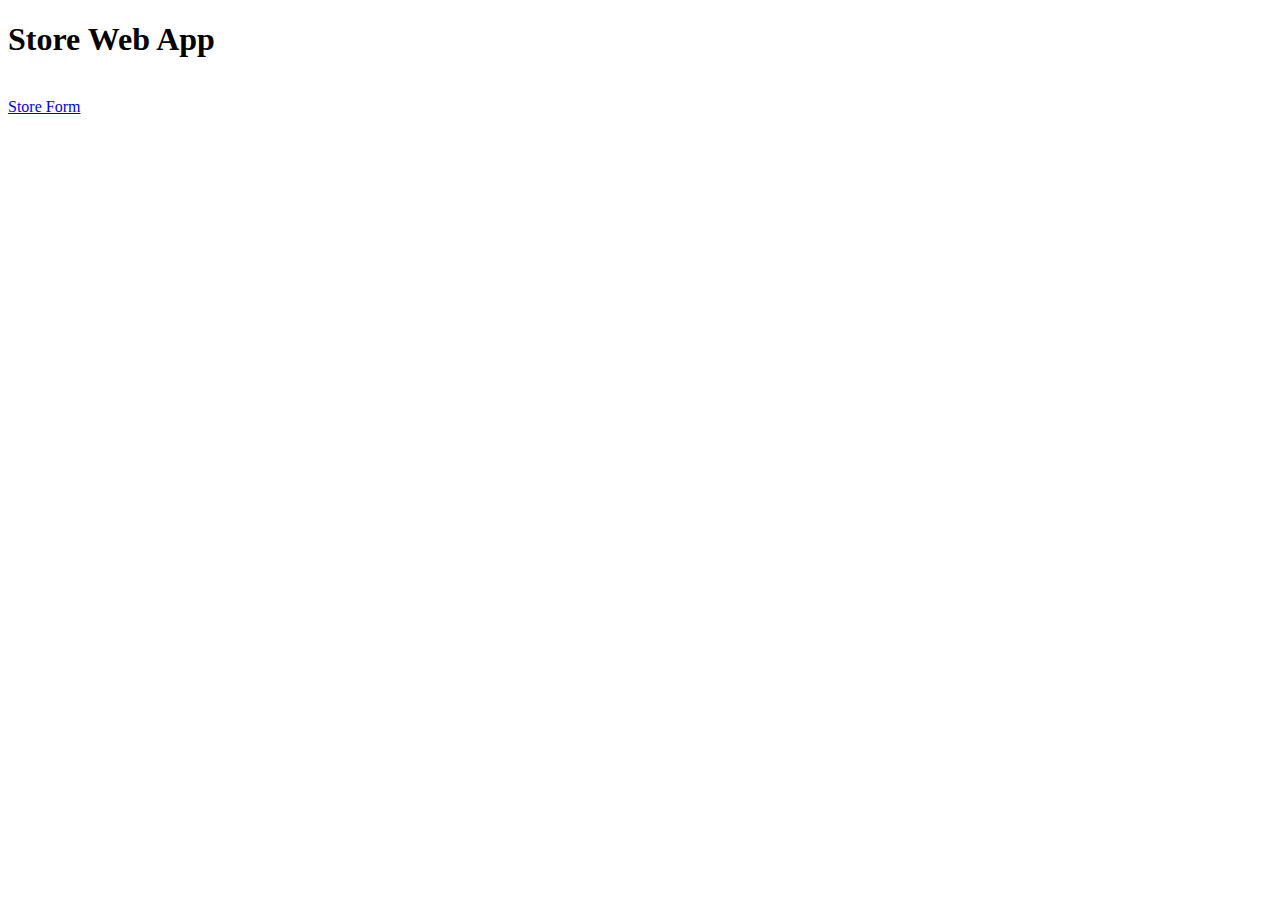
<file: StoreWebApp01/web/index.html>
<!DOCTYPE html>

<html>
    <head>
        <title>store web app</title>
        <meta charset="UTF-8">
        <meta name="viewport" content="width=device-width, initial-scale=1.0">
    </head>
    <body>
        <h1>Store Web App</h1>
        <br>
        <a href="storeForm.html">Store Form</a>
    </body>
</html>
</file>
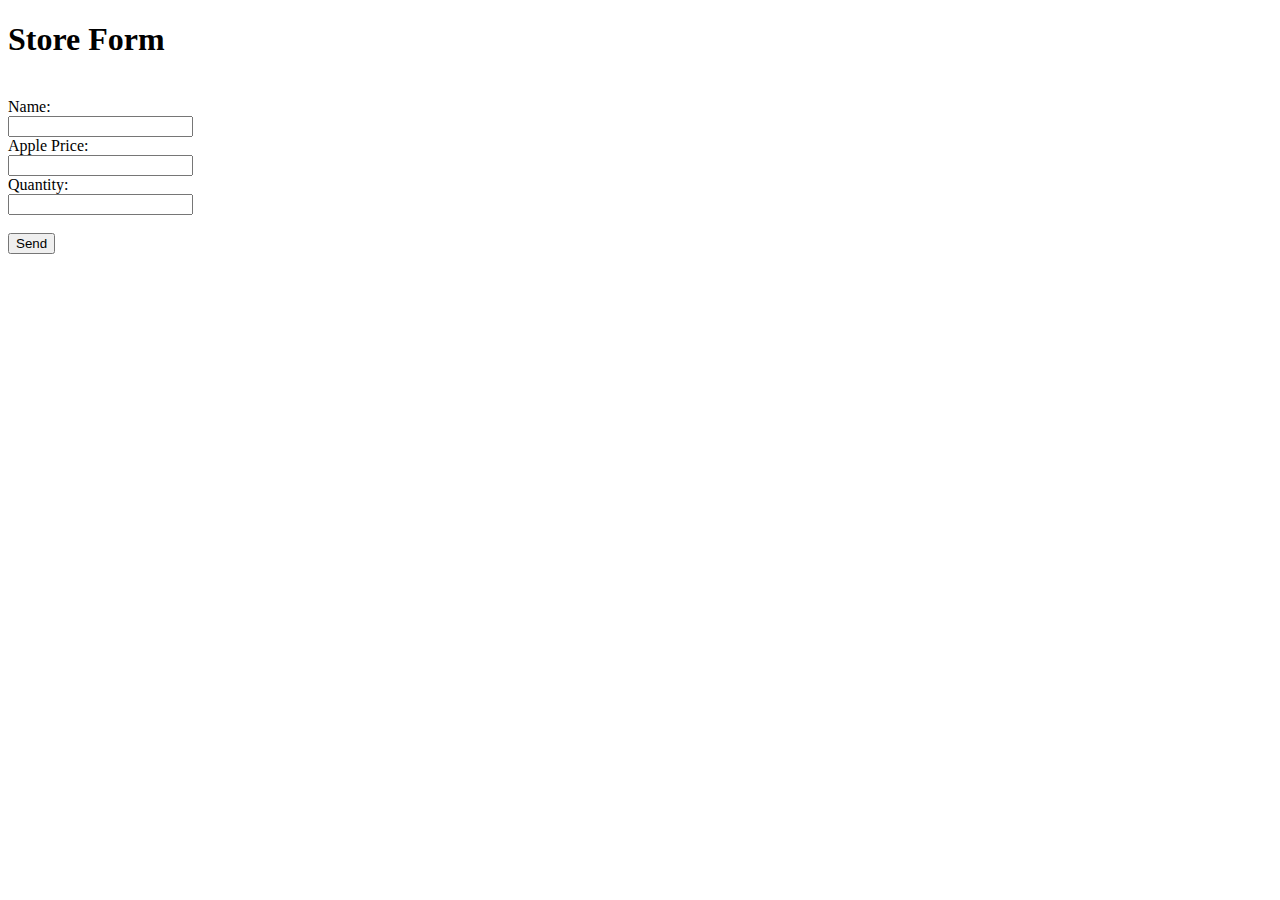
<file: StoreWebApp01/web/storeForm.html>
<!DOCTYPE html>

<html>
    <head>
        <title>store form</title>
        <meta charset="UTF-8">
        <meta name="viewport" content="width=device-width, initial-scale=1.0">
    </head>
    <body>
        
        <h1>Store Form</h1>
        <br>
        <form>
            <label>Name: </label>
            <br>
            <input/>
            <br>
            <label>Apple Price: </label>
            <br>
            <input/>
            <br>
            <label>Quantity: </label>
            <br>
            <input/>
            <br><br>
            
            <input type="submit" value="Send"/>
            
        </form>
           
    </body>
</html>
</file>
